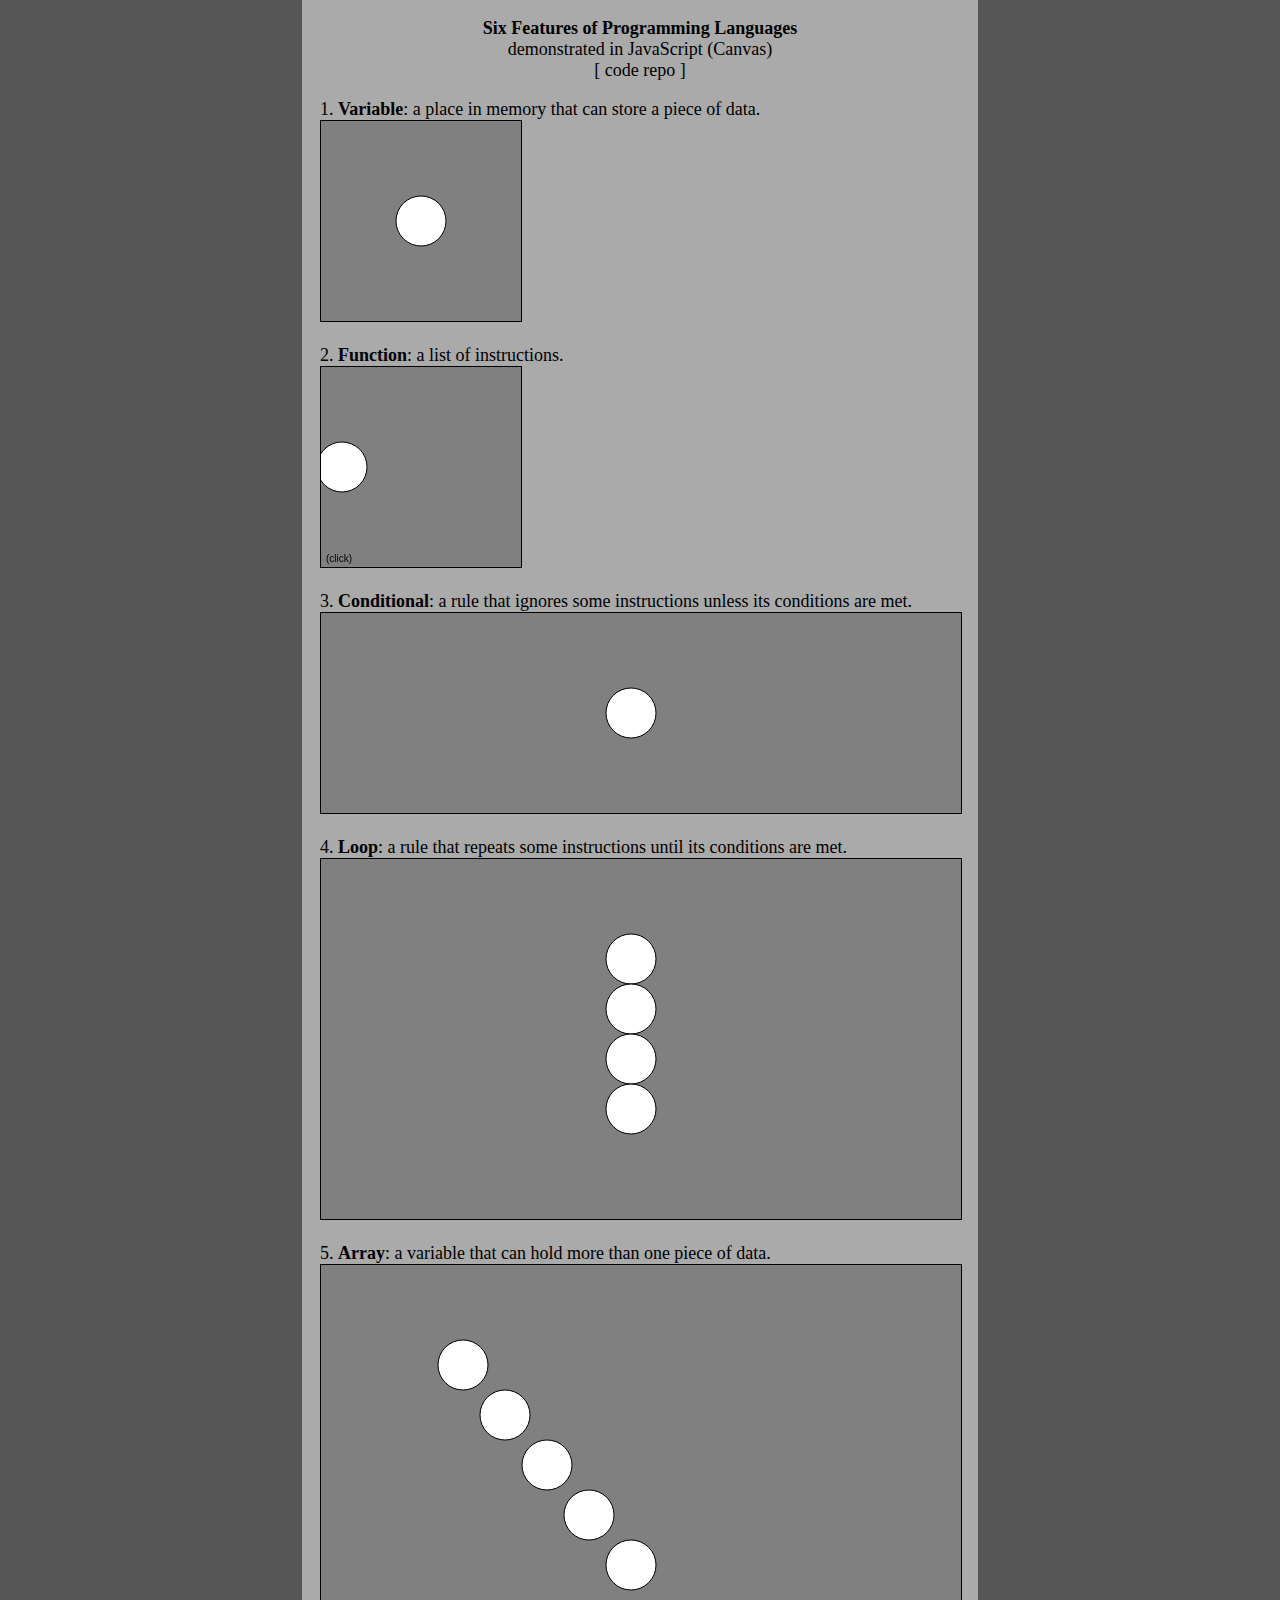
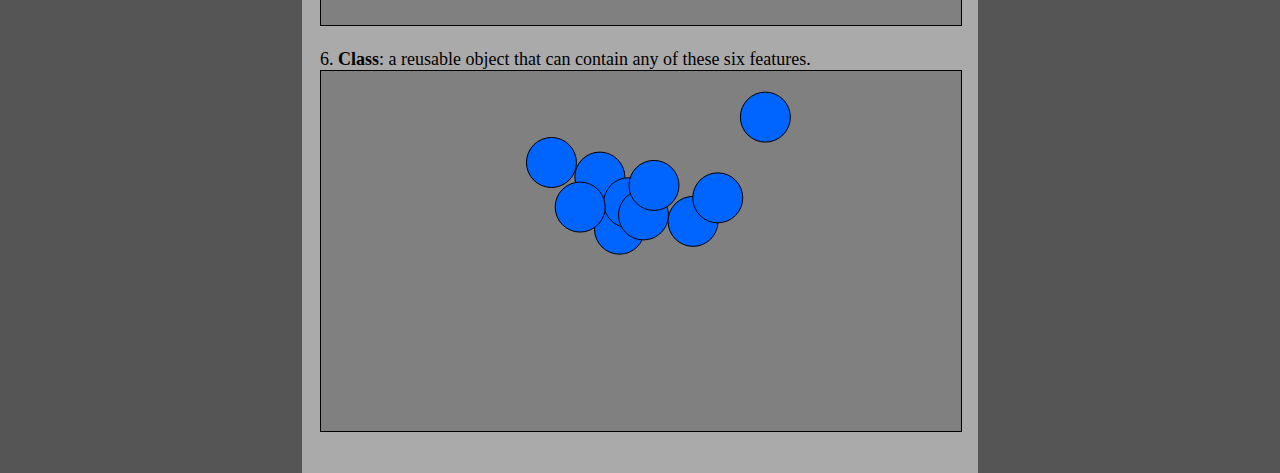
<file: canvas/index.html>
<!DOCTYPE html>
<html>

	<head>
	    <meta charset="utf-8">
	    <meta name="viewport" content="width=device-width">
		<title>Six Features in JS (Canvas)</title>
		<link type="text/css" rel="stylesheet" href="./css/main.css"/>
	</head>
	
	<body>
		<div id="container">
			<div class="sketch" style="text-align:center;">
				<b>Six Features of Programming Languages</b><br>
				demonstrated in JavaScript (Canvas)<br>
				[ <a href="https://github.com/n1ckfg/SixFeatures">code repo</a> ]
			</div>

			<div class="sketch">	
				1. <a href="./js/sf1_variables.js" title="view source"><b>Variable</b></a>: a place in memory that can store a piece of data.<br>
				<canvas id="canvas1"></canvas>
			</div>

			<div class="sketch">
				2. <a href="./js/sf2_functions.js" title="view source"><b>Function</b></a>: a list of instructions.<br>
				<canvas id="canvas2"></canvas>
			</div>
			
			<div class="sketch">
				3. <a href="./js/sf3_conditionals.js" title="view source"><b>Conditional</b></a>: a rule that ignores some instructions unless its conditions are met.<br>
				<canvas id="canvas3"></canvas>
			</div>

			<div class="sketch">
				4. <a href="./js/sf4_loops.js" title="view source"><b>Loop</b></a>: a rule that repeats some instructions until its conditions are met.<br>
				<canvas id="canvas4"></canvas>
			</div>

			<div class="sketch">
				5. <a href="./js/sf5_arrays.js" title="view source"><b>Array</b></a>: a variable that can hold more than one piece of data.<br>
				<canvas id="canvas5"></canvas>
			</div>

			<div class="sketch">
				6. <a href="./js/sf6_classes.js" title="view source"><b>Class</b></a>: a reusable object that can contain any of these six features.<br>
				<canvas id="canvas6"></canvas>
			</div>
		</div>

		<script type="text/javascript" src="./js/sf1_variables.js"></script>
		<script type="text/javascript" src="./js/sf2_functions.js"></script>
		<script type="text/javascript" src="./js/sf3_conditionals.js"></script>
		<script type="text/javascript" src="./js/sf4_loops.js"></script>
		<script type="text/javascript" src="./js/sf5_arrays.js"></script>
		<script type="text/javascript" src="./js/sf6_classes.js"></script>
	</body>

</html>
</file>
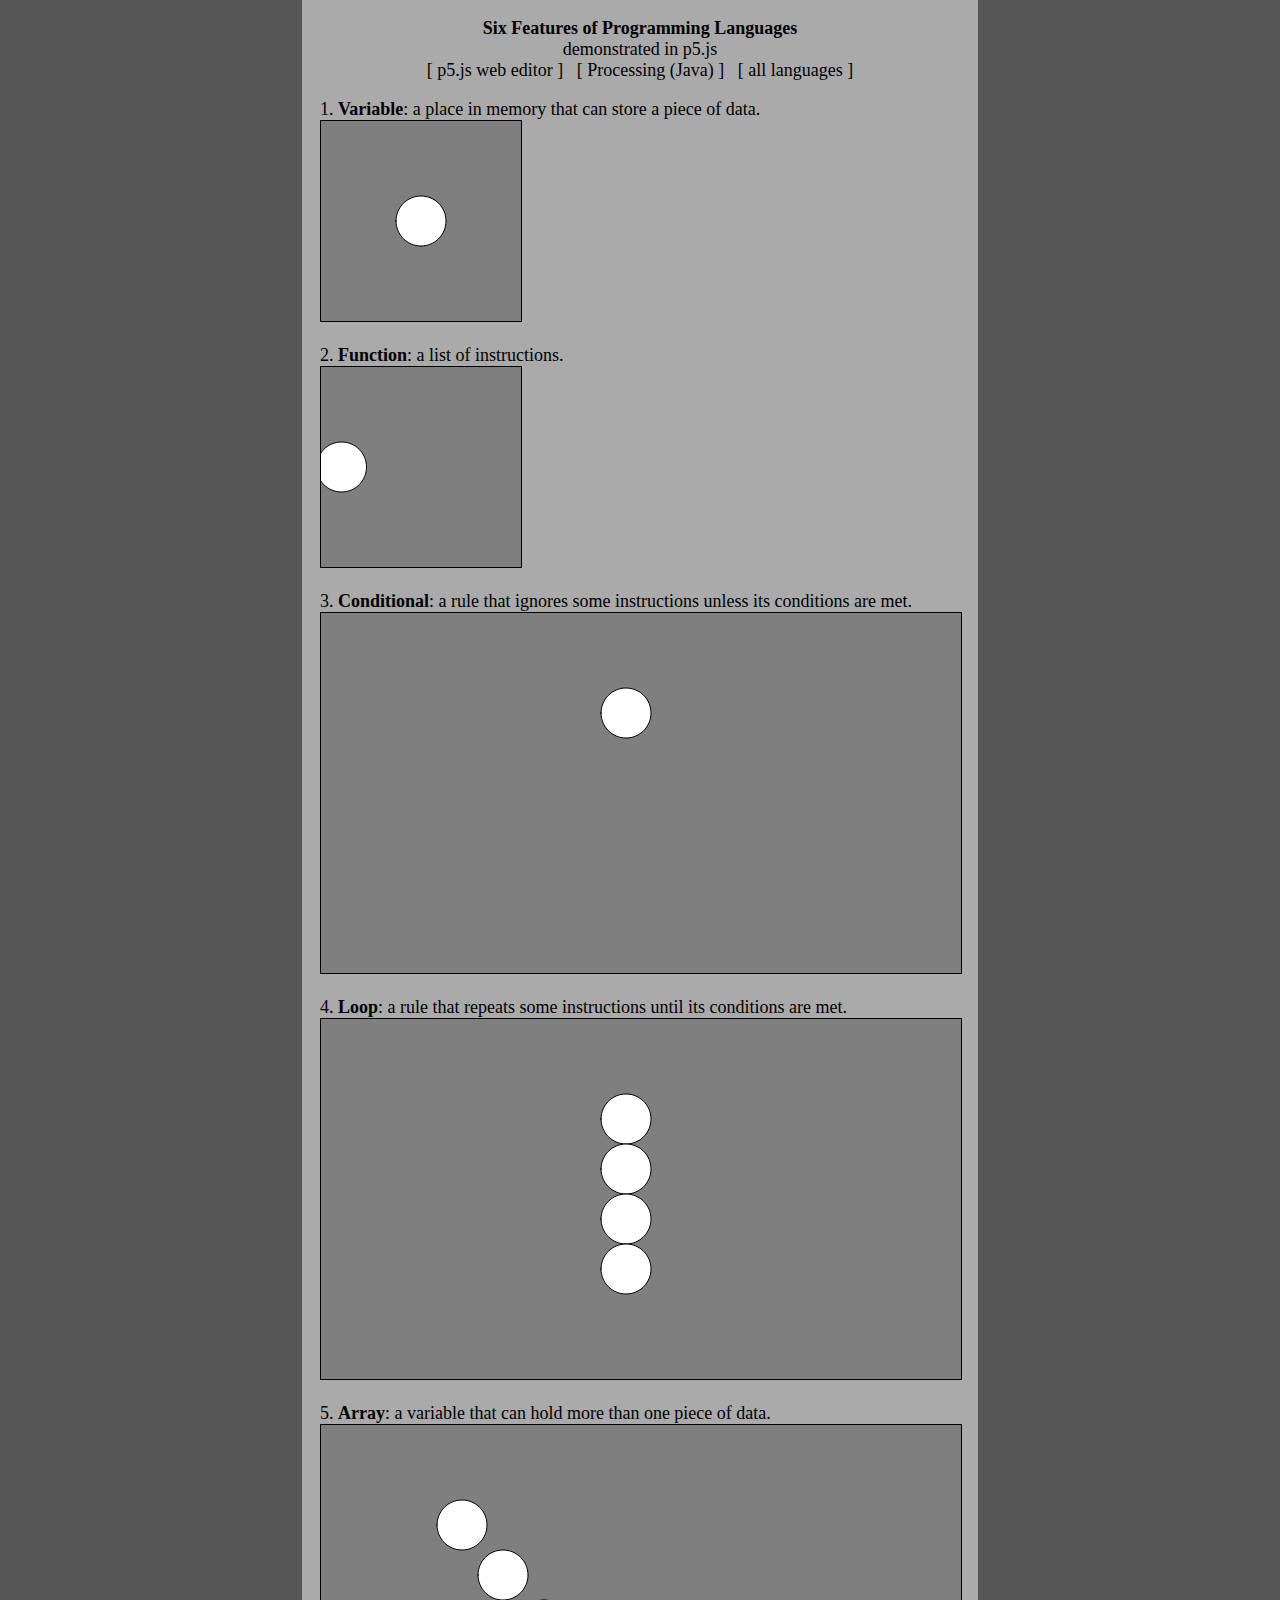
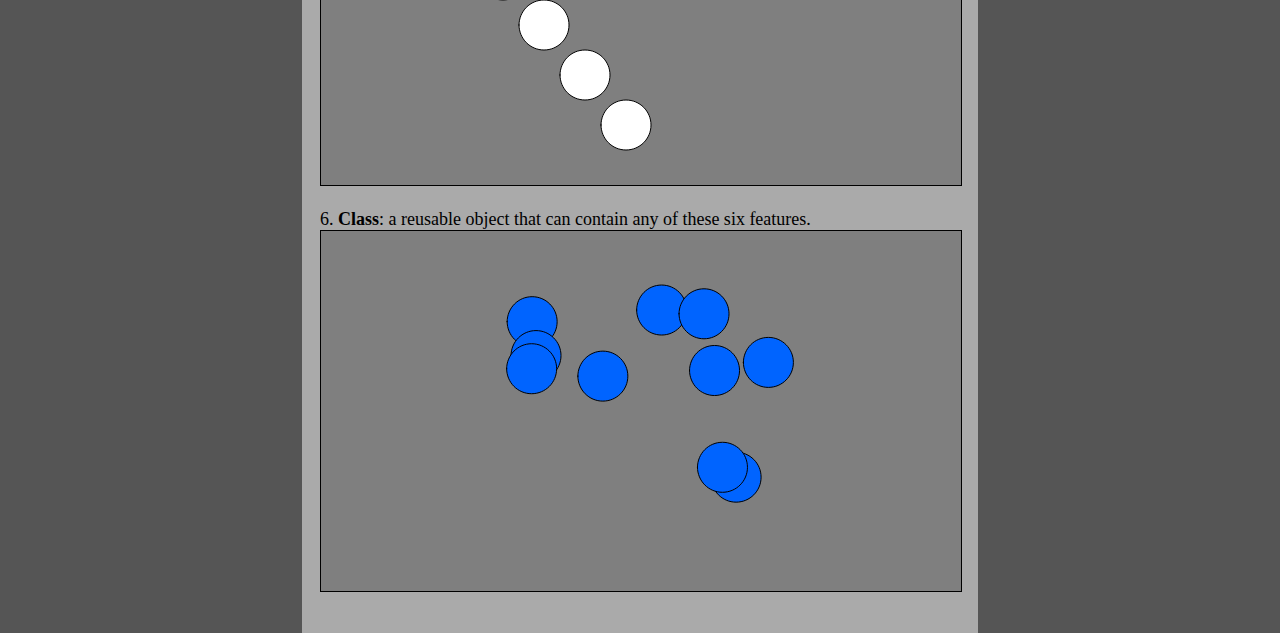
<file: p5js/index.html>
<!DOCTYPE html>
<html>

	<head>
	    <meta charset="utf-8">
	    <meta name="viewport" content="width=device-width">
		<title>Six Features in p5.js</title>
		<link type="text/css" rel="stylesheet" href="./css/main.css"/>
		
		<script type="text/javascript" src="./js/libraries/p5.min.js"></script>
		
		<script type="text/javascript" src="./js/sf1_variables.js"></script>
		<script type="text/javascript" src="./js/sf2_functions.js"></script>
		<script type="text/javascript" src="./js/sf3_conditionals.js"></script>
		<script type="text/javascript" src="./js/sf4_loops.js"></script>
		<script type="text/javascript" src="./js/sf5_arrays.js"></script>
		<script type="text/javascript" src="./js/sf6_classes.js"></script>
	</head>
	
	<body>
		<div id="container">
			<div class="sketch" style="text-align:center;">
				<b>Six Features of Programming Languages</b><br>
				demonstrated in p5.js<br>
				[ <a href="https://editor.p5js.org/n1ckfg/sketches/LHZAQGIQ-">p5.js web editor</a> ]&nbsp;&nbsp;&nbsp;[ <a href="https://github.com/n1ckfg/SixFeatures/tree/master/processing">Processing (Java)</a> ]&nbsp;&nbsp;&nbsp;[ <a href="https://github.com/n1ckfg/SixFeatures">all languages</a> ]

			</div>

			<div class="sketch">	
				1. <a href="./js/lessons/sf1_variables_lesson.js" title="view source"><b>Variable</b></a>: a place in memory that can store a piece of data.
				<div id="canvas1"></div>
			</div>

			<div class="sketch">
				2. <a href="./js/lessons/sf2_functions_lesson.js" title="view source"><b>Function</b></a>: a list of instructions.
				<div id="canvas2"></div>
			</div>
			
			<div class="sketch">
				3. <a href="./js/lessons/sf3_conditionals_lesson.js" title="view source"><b>Conditional</b></a>: a rule that ignores some instructions unless its conditions are met.
				<div id="canvas3"></div>
			</div>

			<div class="sketch">
				4. <a href="./js/lessons/sf4_loops_lesson.js" title="view source"><b>Loop</b></a>: a rule that repeats some instructions until its conditions are met.
				<div id="canvas4"></div>
			</div>

			<div class="sketch">
				5. <a href="./js/lessons/sf5_arrays_lesson.js" title="view source"><b>Array</b></a>: a variable that can hold more than one piece of data.
				<div id="canvas5"></div>
			</div>

			<div class="sketch">
				6. <a href="./js/lessons/sf6_classes_lesson.js" title="view source"><b>Class</b></a>: a reusable object that can contain any of these six features.
				<div id="canvas6"></div>
			</div>
		</div>
	</body>

</html>
</file>
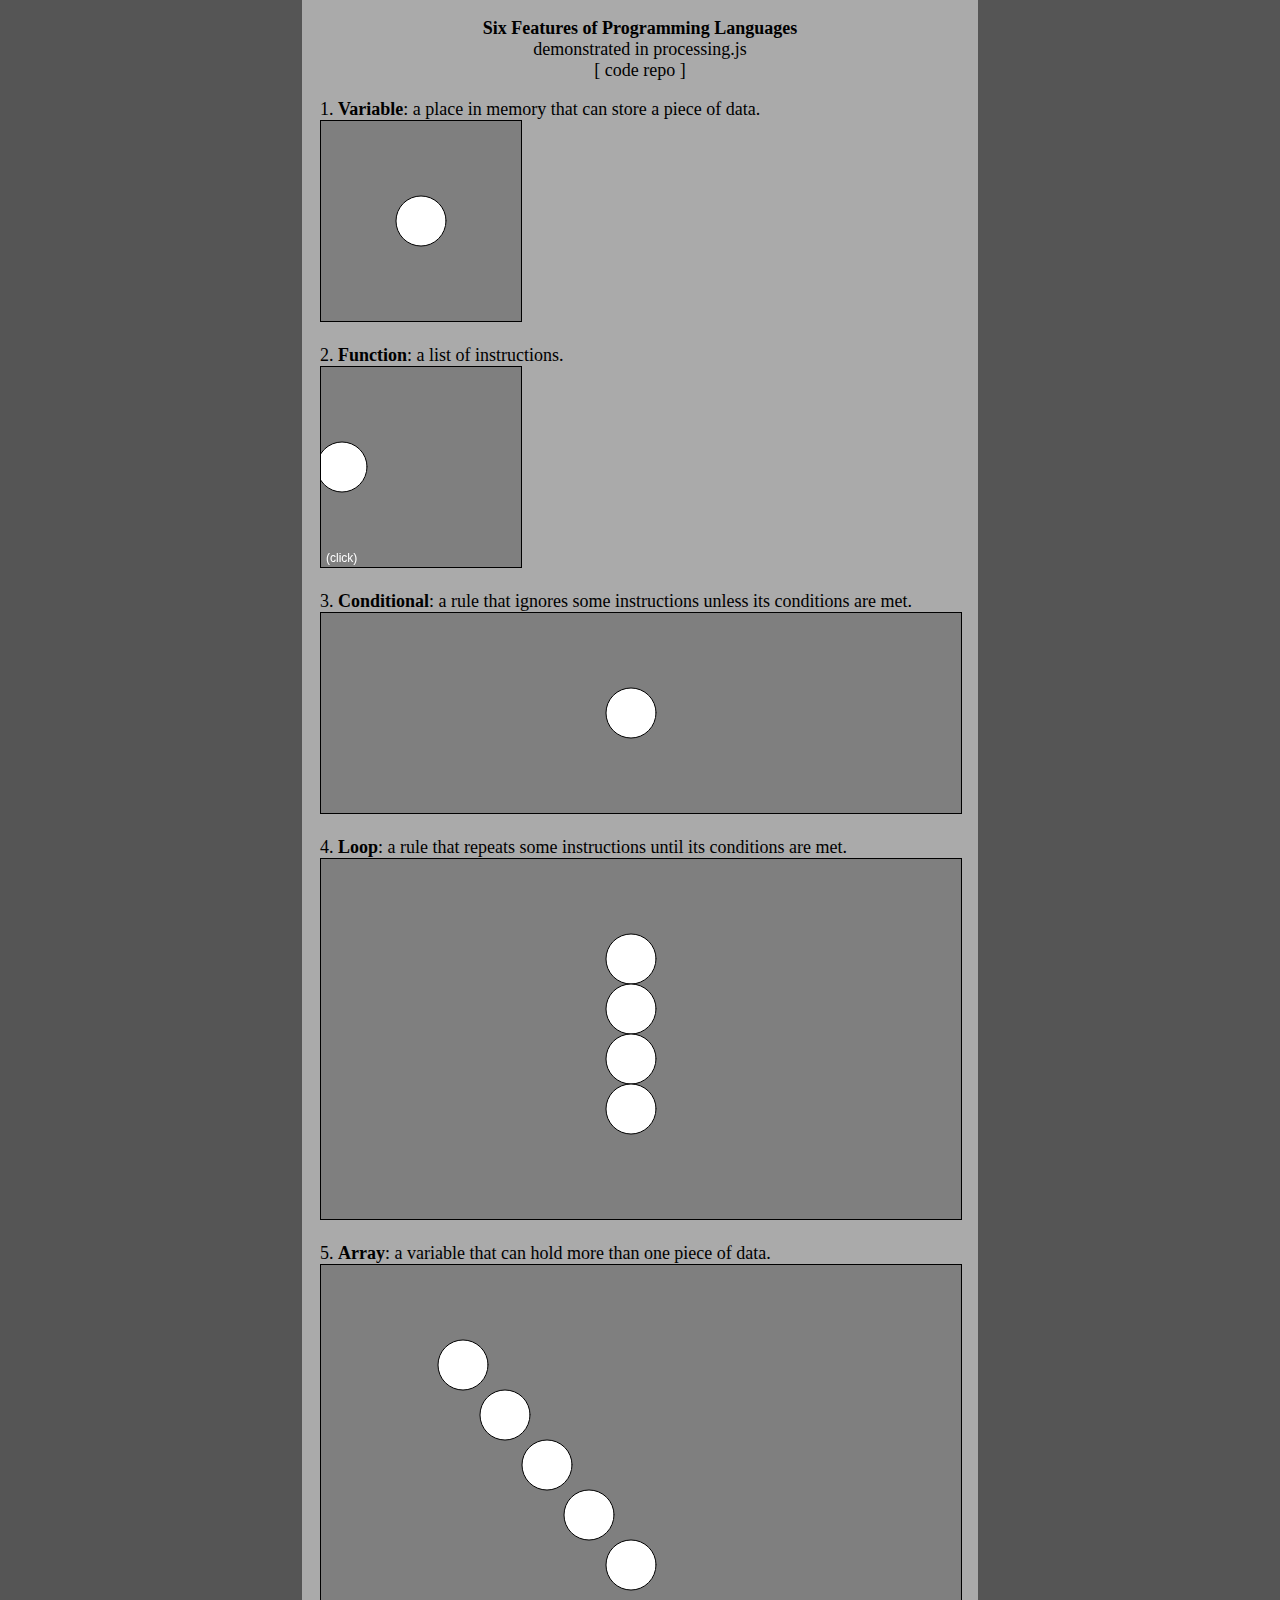
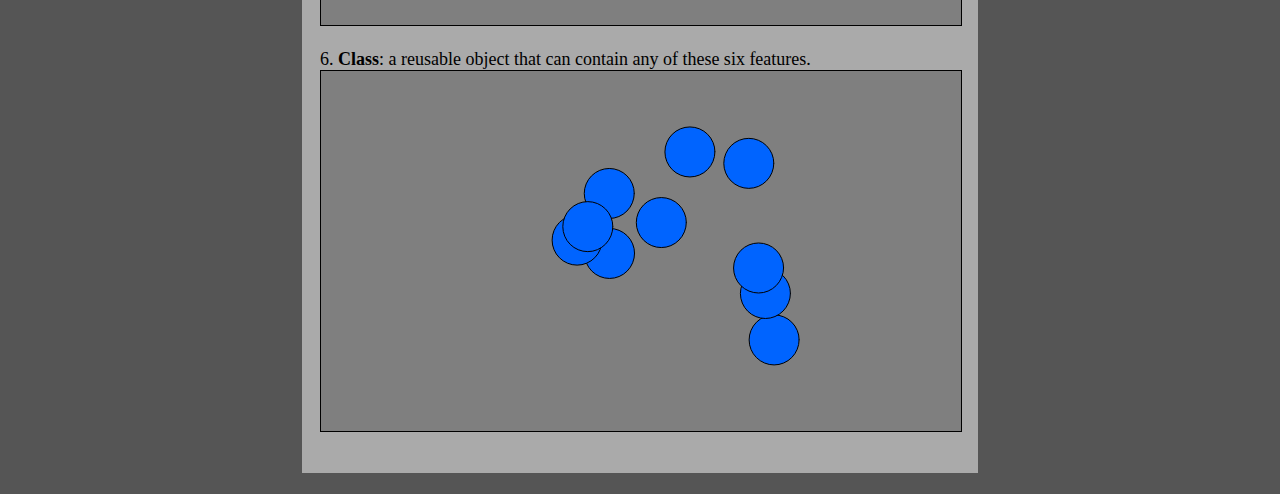
<file: processingjs/index.html>
<!DOCTYPE html>
<html>

	<head>
	    <meta charset="utf-8">
	    <meta name="viewport" content="width=device-width">
		<title>Six Features in processing.js</title>
		<link type="text/css" rel="stylesheet" href="./css/main.css"/>
		
		<script type="text/javascript" src="./js/libraries/processing.min.js"></script>
		<script type="text/javascript" src="./js/sf1_variables.js"></script>
		<script type="text/javascript" src="./js/sf2_functions.js"></script>
		<script type="text/javascript" src="./js/sf3_conditionals.js"></script>
		<script type="text/javascript" src="./js/sf4_loops.js"></script>
		<script type="text/javascript" src="./js/sf5_arrays.js"></script>
		<script type="text/javascript" src="./js/sf6_classes.js"></script>
		<script type="text/javascript" src="./js/loader.js"></script>
	</head>
	
	<body>
		<div id="container">
			<div class="sketch" style="text-align:center;">
				<b>Six Features of Programming Languages</b><br>
				demonstrated in processing.js<br>
				[ <a href="https://github.com/n1ckfg/SixFeatures">code repo</a> ]
			</div>

			<div class="sketch">	
				1. <a href="./js/sf1_variables.js" title="view source"><b>Variable</b></a>: a place in memory that can store a piece of data.<br>
				<canvas id="canvas1"></canvas>
			</div>

			<div class="sketch">
				2. <a href="./js/sf2_functions.js" title="view source"><b>Function</b></a>: a list of instructions.<br>
				<canvas id="canvas2"></canvas>
			</div>
			
			<div class="sketch">
				3. <a href="./js/sf3_conditionals.js" title="view source"><b>Conditional</b></a>: a rule that ignores some instructions unless its conditions are met.<br>
				<canvas id="canvas3"></canvas>
			</div>

			<div class="sketch">
				4. <a href="./js/sf4_loops.js" title="view source"><b>Loop</b></a>: a rule that repeats some instructions until its conditions are met.<br>
				<canvas id="canvas4"></canvas>
			</div>

			<div class="sketch">
				5. <a href="./js/sf5_arrays.js" title="view source"><b>Array</b></a>: a variable that can hold more than one piece of data.<br>
				<canvas id="canvas5"></canvas>
			</div>

			<div class="sketch">
				6. <a href="./js/sf6_classes.js" title="view source"><b>Class</b></a>: a reusable object that can contain any of these six features.<br>
				<canvas id="canvas6"></canvas>
			</div>
		</div>
	</body>

</html>
</file>
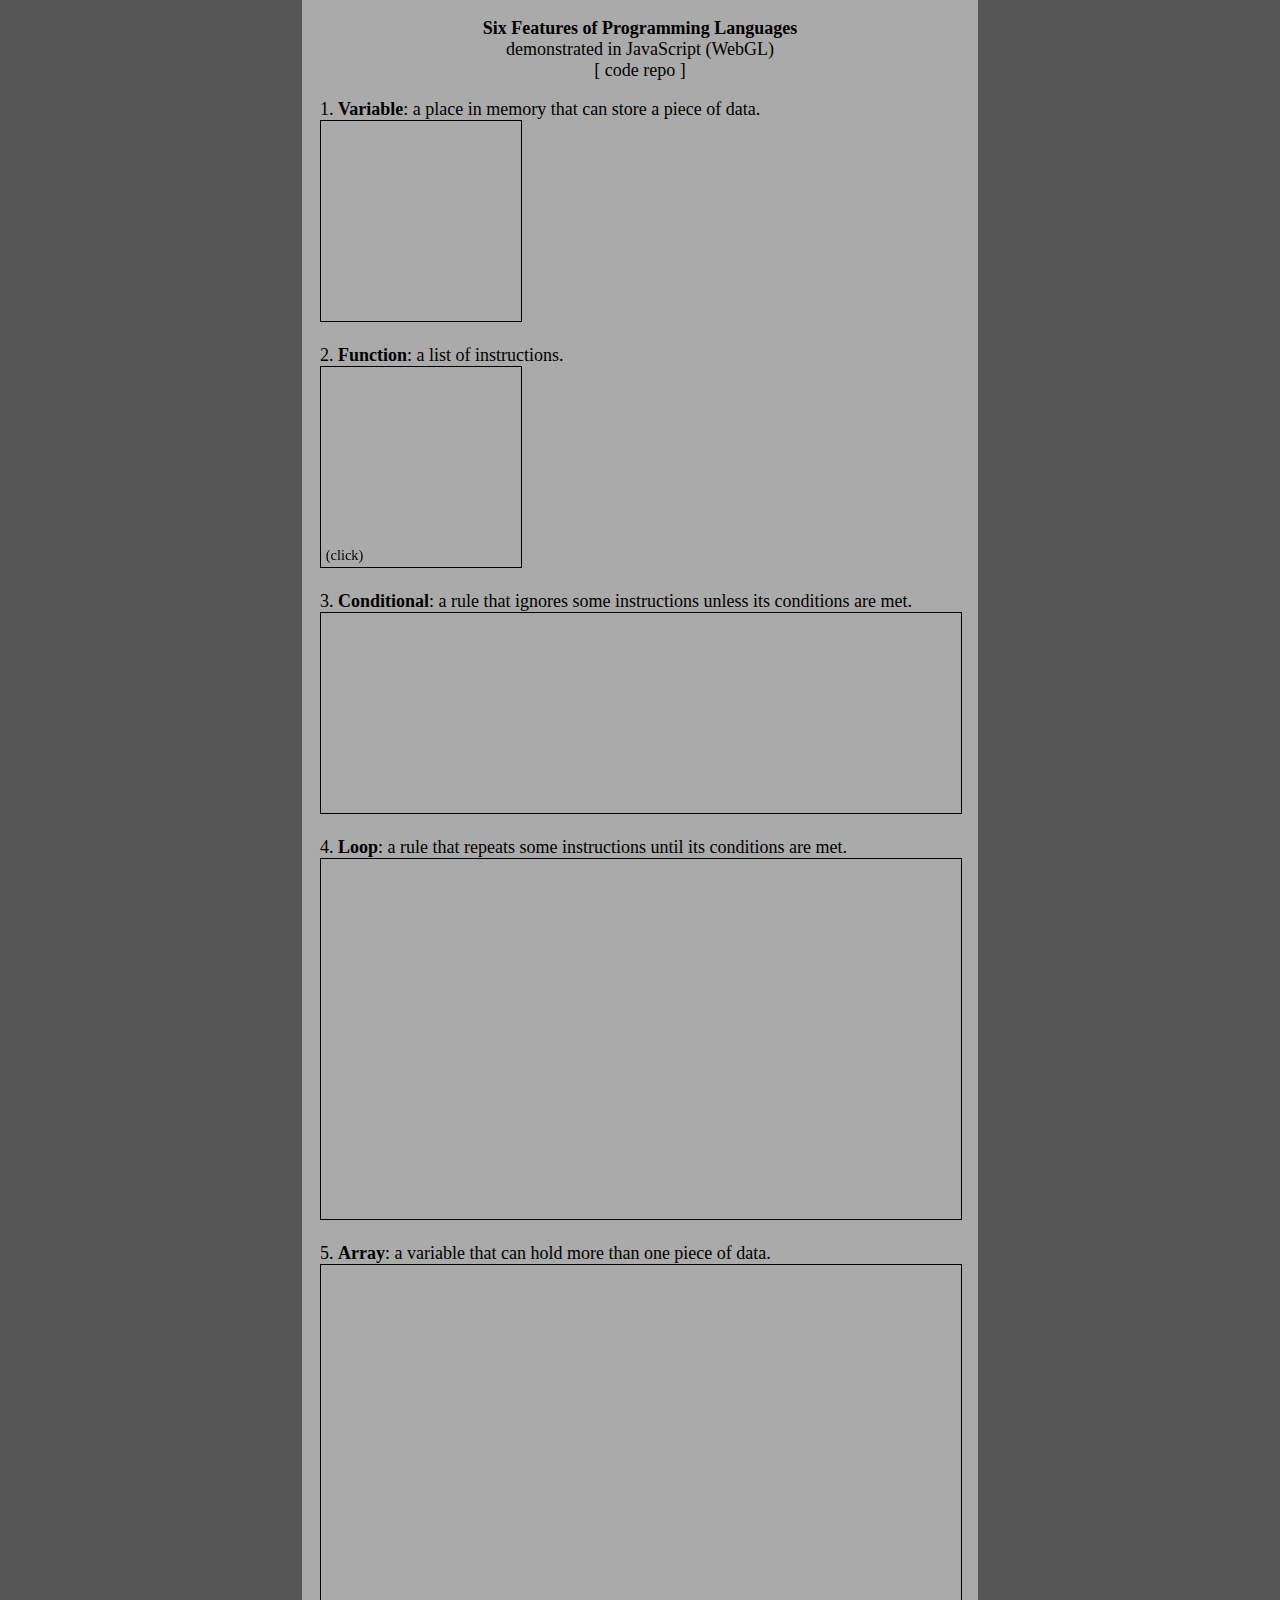
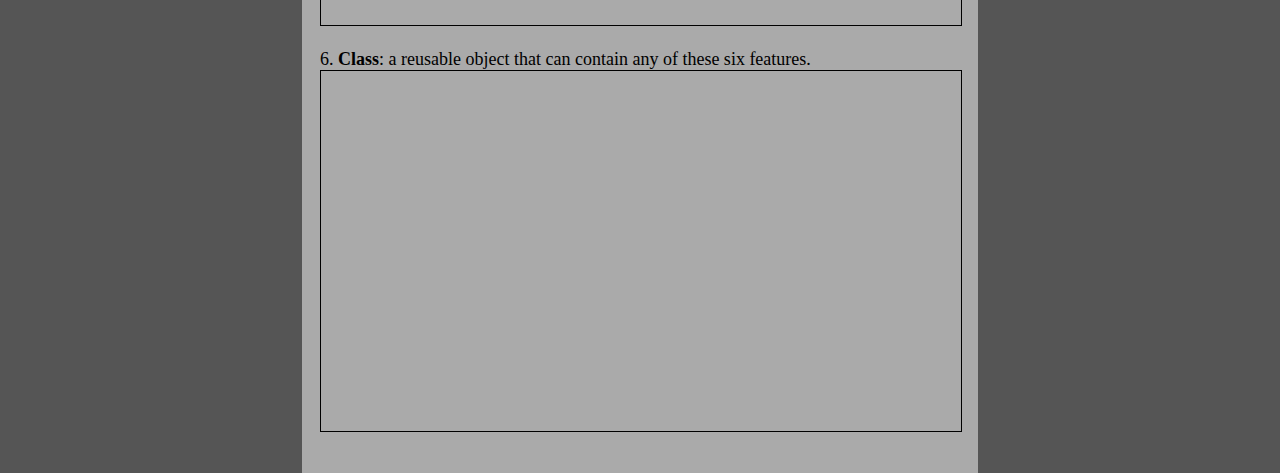
<file: webgl/index.html>
<!DOCTYPE html>
<html>

	<head>
	    <meta charset="utf-8">
	    <meta name="viewport" content="width=device-width">
		<title>Six Features in JS (WebGL)</title>
		<link type="text/css" rel="stylesheet" href="./css/main.css"/>
	</head>
	
	<body>
		<div id="container">
			<div class="sketch" style="text-align:center;">
				<b>Six Features of Programming Languages</b><br>
				demonstrated in JavaScript (WebGL)<br>
				[ <a href="https://github.com/n1ckfg/SixFeatures">code repo</a> ]
			</div>

			<div class="sketch">	
				1. <a href="./js/sf1_variables.js" title="view source"><b>Variable</b></a>: a place in memory that can store a piece of data.<br>
				<canvas id="canvas1"></canvas>
			</div>

			<div class="sketch">
				2. <a href="./js/sf2_functions.js" title="view source"><b>Function</b></a>: a list of instructions.<br>
				<canvas id="canvas2"></canvas>
				<div class="clicker">(click)</div>
			</div>
			
			<div class="sketch">
				3. <a href="./js/sf3_conditionals.js" title="view source"><b>Conditional</b></a>: a rule that ignores some instructions unless its conditions are met.<br>
				<canvas id="canvas3"></canvas>
			</div>

			<div class="sketch">
				4. <a href="./js/sf4_loops.js" title="view source"><b>Loop</b></a>: a rule that repeats some instructions until its conditions are met.<br>
				<canvas id="canvas4"></canvas>
			</div>

			<div class="sketch">
				5. <a href="./js/sf5_arrays.js" title="view source"><b>Array</b></a>: a variable that can hold more than one piece of data.<br>
				<canvas id="canvas5"></canvas>
			</div>

			<div class="sketch">
				6. <a href="./js/sf6_classes.js" title="view source"><b>Class</b></a>: a reusable object that can contain any of these six features.<br>
				<canvas id="canvas6"></canvas>
			</div>
		</div>

		<script type="text/javascript" src="./js/webgl-util.js"></script>
		<script type="text/javascript" src="./js/sf1_variables.js"></script>
		<script type="text/javascript" src="./js/sf2_functions.js"></script>
		<script type="text/javascript" src="./js/sf3_conditionals.js"></script>
		<script type="text/javascript" src="./js/sf4_loops.js"></script>
		<script type="text/javascript" src="./js/sf5_arrays.js"></script>
		<script type="text/javascript" src="./js/sf6_classes.js"></script>
	</body>

</html>
</file>
<file: canvas/css/main.css>
body {
	background: #555555;
	font-size: 18px;
	color: black;
	margin: 0px;
}

a {
	color: black;
	text-decoration: none;
}

a:hover {
	text-decoration: underline;
}

canvas {
	border: 1px solid black;
}

.sketch {
	margin-bottom: 1em;
}

#container {
	background: #aaaaaa;
	width: 640px;
	height: 100%;
	position: relative;
	padding: 1em;
	margin: auto;
}
</file>
<file: p5js/css/main.css>
body {
	background: #555555;
	font-size: 18px;
	color: black;
	margin: 0px;
}

a {
	color: black;
	text-decoration: none;
}

a:hover {
	text-decoration: underline;
}

canvas {
	border: 1px solid black;
}

.sketch {
	margin-bottom: 1em;
}

#container {
	background: #aaaaaa;
	width: 640px;
	height: 100%;
	position: relative;
	padding: 1em;
	margin: auto;
}
</file>
<file: processingjs/css/main.css>
body {
	background: #555555;
	font-size: 18px;
	color: black;
	margin: 0px;
}

a {
	color: black;
	text-decoration: none;
}

a:hover {
	text-decoration: underline;
}

canvas {
	border: 1px solid black;
}

.sketch {
	margin-bottom: 1em;
}

#container {
	background: #aaaaaa;
	width: 640px;
	height: 100%;
	position: relative;
	padding: 1em;
	margin: auto;
}
</file>
<file: webgl/css/main.css>
body {
	background: #555555;
	font-size: 18px;
	color: black;
	margin: 0px;
}

a {
	color: black;
	text-decoration: none;
}

a:hover {
	text-decoration: underline;
}

canvas {
	border: 1px solid black;
}

.sketch {
	margin-bottom: 1em;
}

#container {
	background: #aaaaaa;
	width: 640px;
	height: 100%;
	position: relative;
	padding: 1em;
	margin: auto;
}

.clicker {
	font-size: 0.8em;
	position: relative;
	left: 0.4em;
	top: -1.8em;
	margin-bottom: -1em;
	width: 3em;
	height: 1em;
}
</file>
